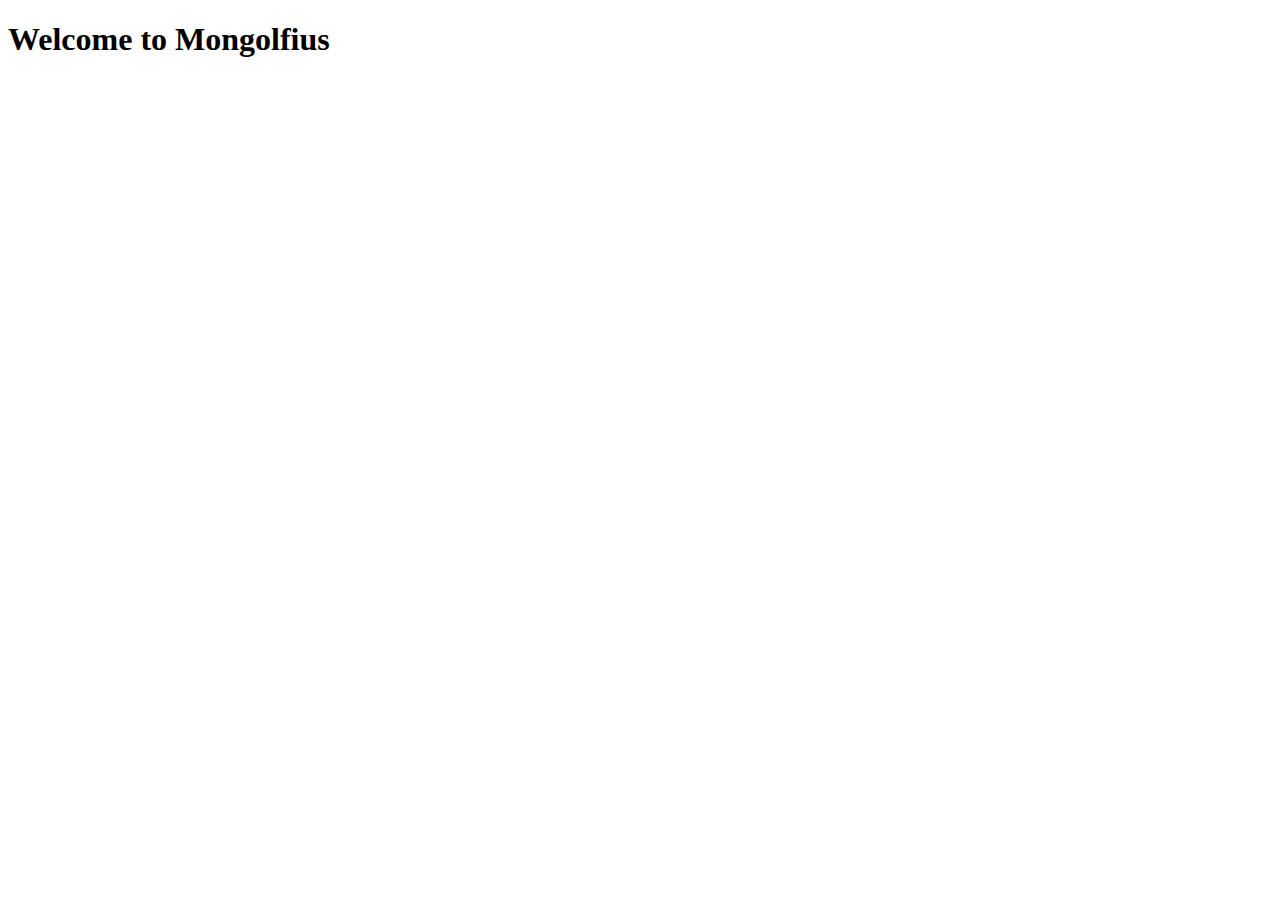
<file: src/main/resources/templates/index.html>
<!DOCTYPE html>
<html lang="en">
<head th:replace="~{fragments/common/header :: header}"></head>

<body>

<nav th:replace="~{fragments/common/navigation :: generic}"></nav>

<main>
    <h1>Welcome to Mongolfius</h1>
</main>

</body>
</html>
</file>
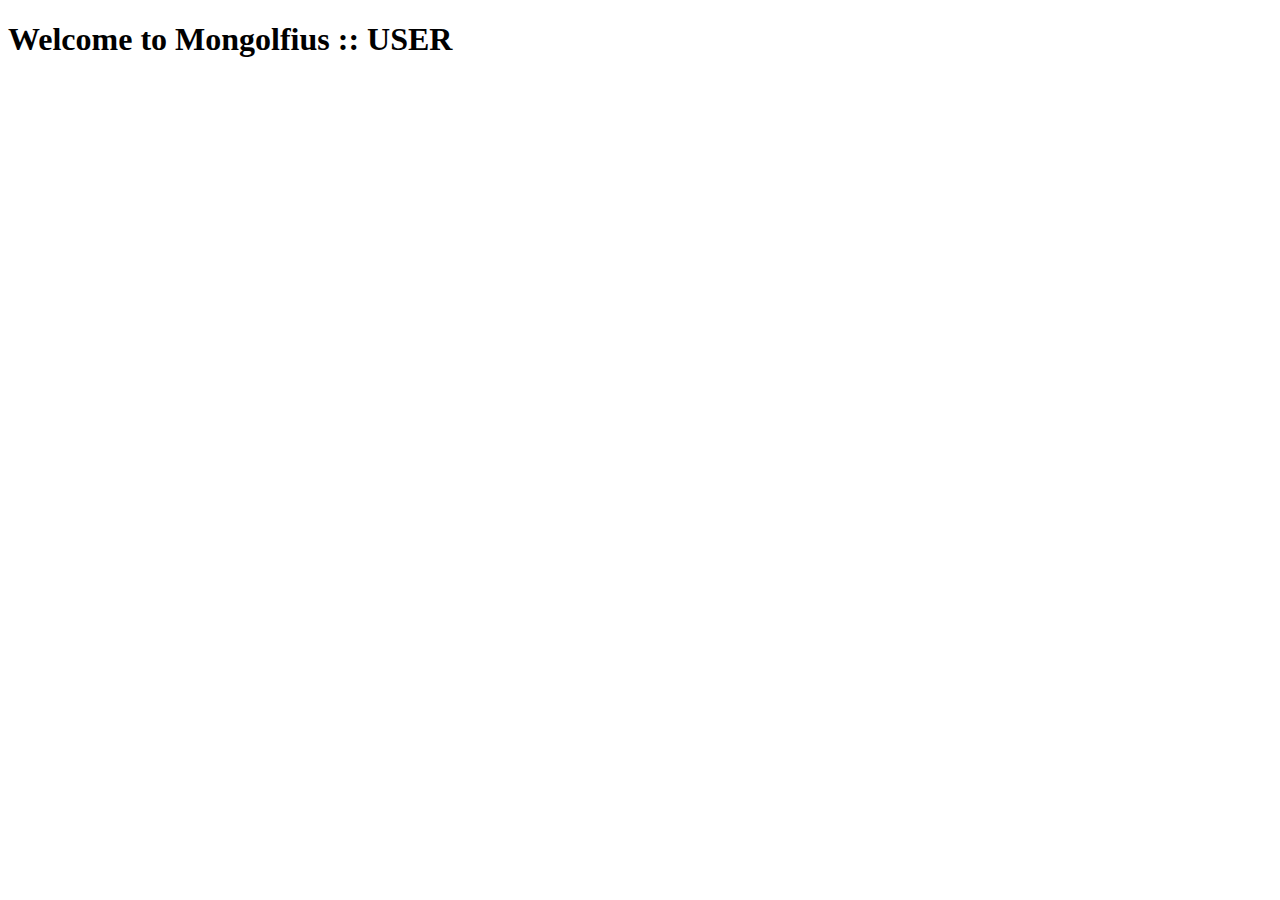
<file: src/main/resources/templates/user/index.html>
<!DOCTYPE html>
<html lang="en">
<head th:replace="~{fragments/common/header :: header}"></head>

<body>

<nav th:replace="~{fragments/common/navigation :: generic}"></nav>

<main>
    <h1>Welcome to Mongolfius :: <span th:text="${auth.getFirstName}">USER</span></h1>
</main>

</body>
</html>
</file>
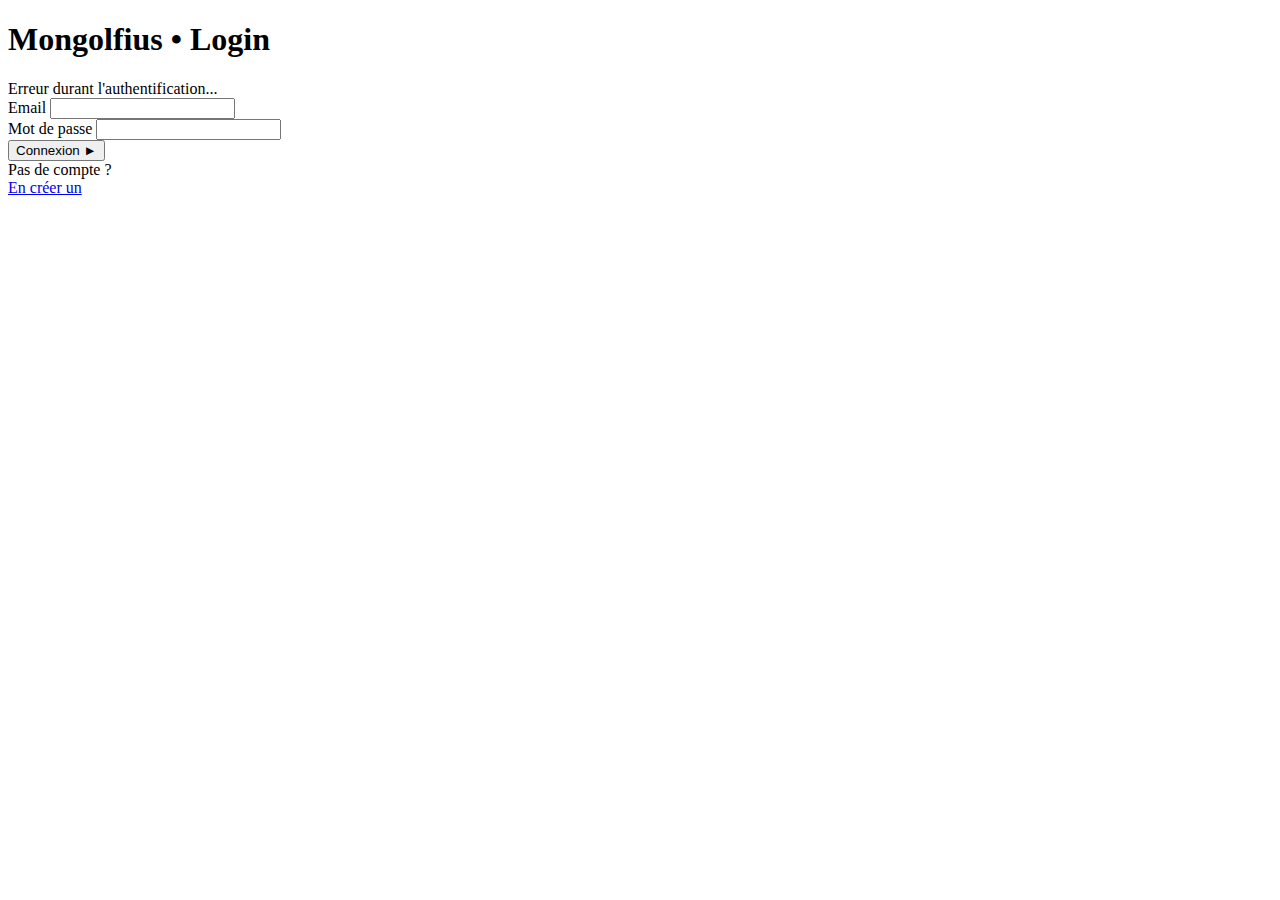
<file: src/main/resources/templates/login.html>
<!DOCTYPE html>
<html lang="en">
<head th:replace="~{fragments/common/header :: header}"></head>

<body>
<nav th:replace="~{fragments/common/navigation :: generic}"></nav>

<main>
    <form action="#" th:action="@{/login}" method="post" th:with="error = ${#request.getParameter('error')}">
        <h1>Mongolfius • Login</h1>

        <div th:if="${error}">Erreur durant l'authentification...</div>

        <div>
            <label for="in-username">Email </label>
            <input type="text" name="username" id="in-username">
        </div>

        <div>
            <label for="in-password">Mot de passe </label>
            <input type="password" name="password" id="in-password">
        </div>

        <button type="submit">Connexion ►</button>

        <div>
            Pas de compte ?<br>
            <a href="/register">En créer un</a>
        </div>
    </form>
</main>
</body>
</html>
</file>
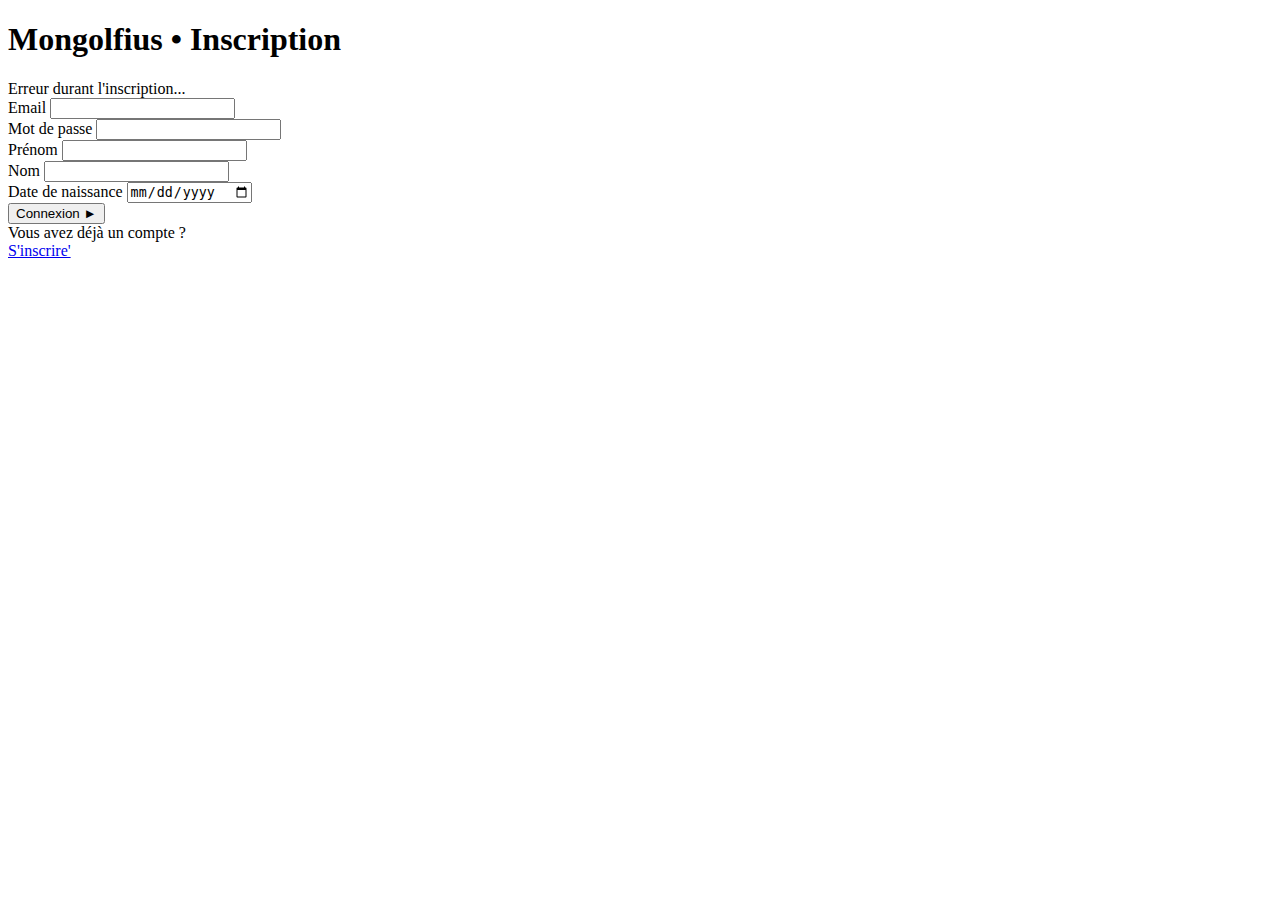
<file: src/main/resources/templates/register.html>
<!DOCTYPE html>
<html lang="en">
<head th:replace="~{fragments/common/header :: header}"></head>

<body>
<nav th:replace="~{fragments/common/navigation :: generic}"></nav>

<main>
    <form action="#" th:action="@{/register}" method="post" th:with="error = ${#request.getParameter('error')}">
        <h1>Mongolfius • Inscription</h1>

        <div th:if="${error}">Erreur durant l'inscription...</div>

        <div>
            <label for="in-username">Email </label>
            <input type="text" name="username" id="in-username">
        </div>

        <div>
            <label for="in-password">Mot de passe </label>
            <input type="password" name="password" id="in-password">
        </div>

        <div>
            <label for="in-firstName">Prénom </label>
            <input type="text" name="firstName" id="in-firstName">
        </div>

        <div>
            <label for="in-lastName">Nom </label>
            <input type="text" name="lastName" id="in-lastName">
        </div>

        <div>
            <label for="in-birthDate">Date de naissance </label>
            <input type="date" name="birthDate" id="in-birthDate">
        </div>

        <button type="submit">Connexion ►</button>

        <div>
            Vous avez déjà un compte ?<br>
            <a href="/login">S'inscrire'</a>
        </div>
    </form>
</main>
</body>
</html>
</file>
